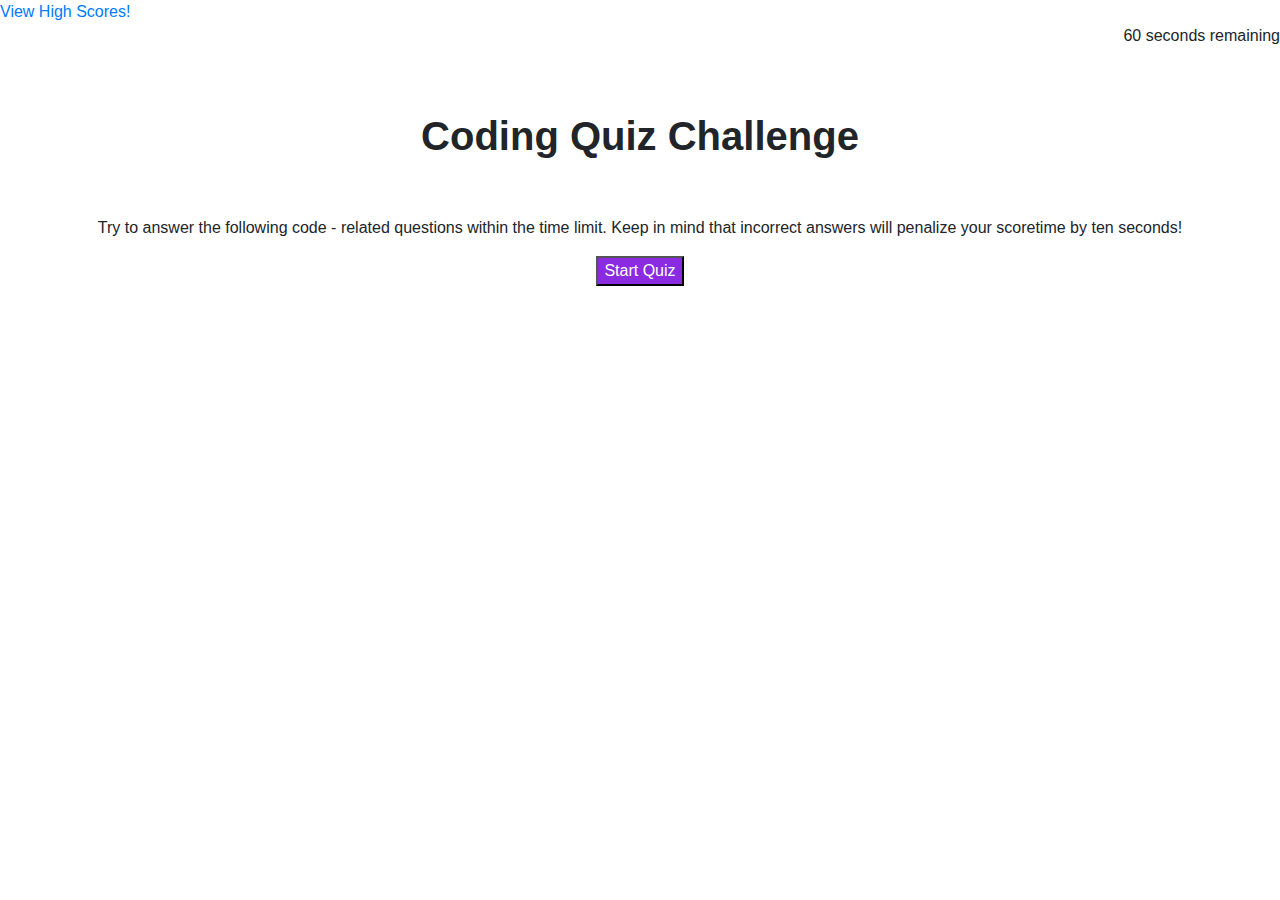
<file: index.html>
<!DOCTYPE html>
<!--[if lt IE 7]>      <html class="no-js lt-ie9 lt-ie8 lt-ie7"> <![endif]-->
<!--[if IE 7]>         <html class="no-js lt-ie9 lt-ie8"> <![endif]-->
<!--[if IE 8]>         <html class="no-js lt-ie9"> <![endif]-->
<!--[if gt IE 8]>      <html class="no-js"> <![endif]-->
<html>
    <head>
        <meta charset="utf-8">
        <meta http-equiv="X-UA-Compatible" content="IE=edge">
        <title>Java Quiz</title>
        <meta name="description" content="">
        <meta name="viewport" content="width=device-width, initial-scale=1">
        
        <link rel="stylesheet" href="https://maxcdn.bootstrapcdn.com/bootstrap/4.0.0/css/bootstrap.min.css">
        <link rel="stylesheet" href="style.css">
    </head>
    <body>
        <!-- header shows the ability to view high scores as well as has a timer -->
    <div class= "header" id = "header">
        <a class = "score" href="results.html">View High Scores!</a>
        <div class="timer" id= "timer"> <span id = "countDownTimer"></span> seconds remaining</div>
    </div>
        <!-- jumbotron shows the initial quiz page -->
    <div class="jumbotron" id="quiz"> 
        <h1>Coding Quiz Challenge</h1>
        <br>
        </br>
        <p>
            Try to answer the following code - related questions within the time limit. Keep in mind that incorrect answers will penalize your scoretime by ten seconds!
        </p>
        <button class="buttonStart" id="start" onClick="myFunction()" >Start Quiz</button>
        <br>
    <div class=" container container1" id="choices">
        <h2 id="questionHeader"> this is text for test question</h2>
        <button class="button1" id="A" type="button" class="btn btn-primary btn-sm" onClick="checkAnswer('A')">A</button>
        <br>
        <button class="button2" id="B" type="button" class="btn btn-primary btn-sm" onClick="checkAnswer('B')">B</button>
        <br>
        <button class="button3" id="C" type="button"  class="btn btn-primary btn-sm" onClick="checkAnswer('C')">C</button>
        <br>
        <button class="button4" id="D" type="button"  class="btn btn-primary btn-sm" onClick="checkAnswer('D')">D</button>
    </div>

        <div class="card" id="card">
          <h2>Time is Up!</h2>
          <p> your score is: <span id ="yourFinalScore"></span></p>
          <form method="POST">
            <div class="input-group">
              <label for="userName">input user name</label>
              <input type="text" name="initials" id="yourInitials" placeholder="your initials" />
            </div>
           
            
            <div id="msg"></div>
            <button id="submit" onClick="submitScore()">Submit Score and start over</button>
          </form>
        </div>
        <div class="container" id="correctOrIncorrect" >correct or incorrect</div>
    
            
       
        <script src="https://ajax.googleapis.com/ajax/libs/jquery/1.11.3/jquery.min.js"></script>
        <script src="https://cdnjs.cloudflare.com/ajax/libs/popper.js/1.14.3/umd/popper.min.js"></script>
        <script src="https://maxcdn.bootstrapcdn.com/bootstrap/4.0.0/js/bootstrap.min.js"></script>
        <script src="script.js"></script>
    </body>
</html>
</file>
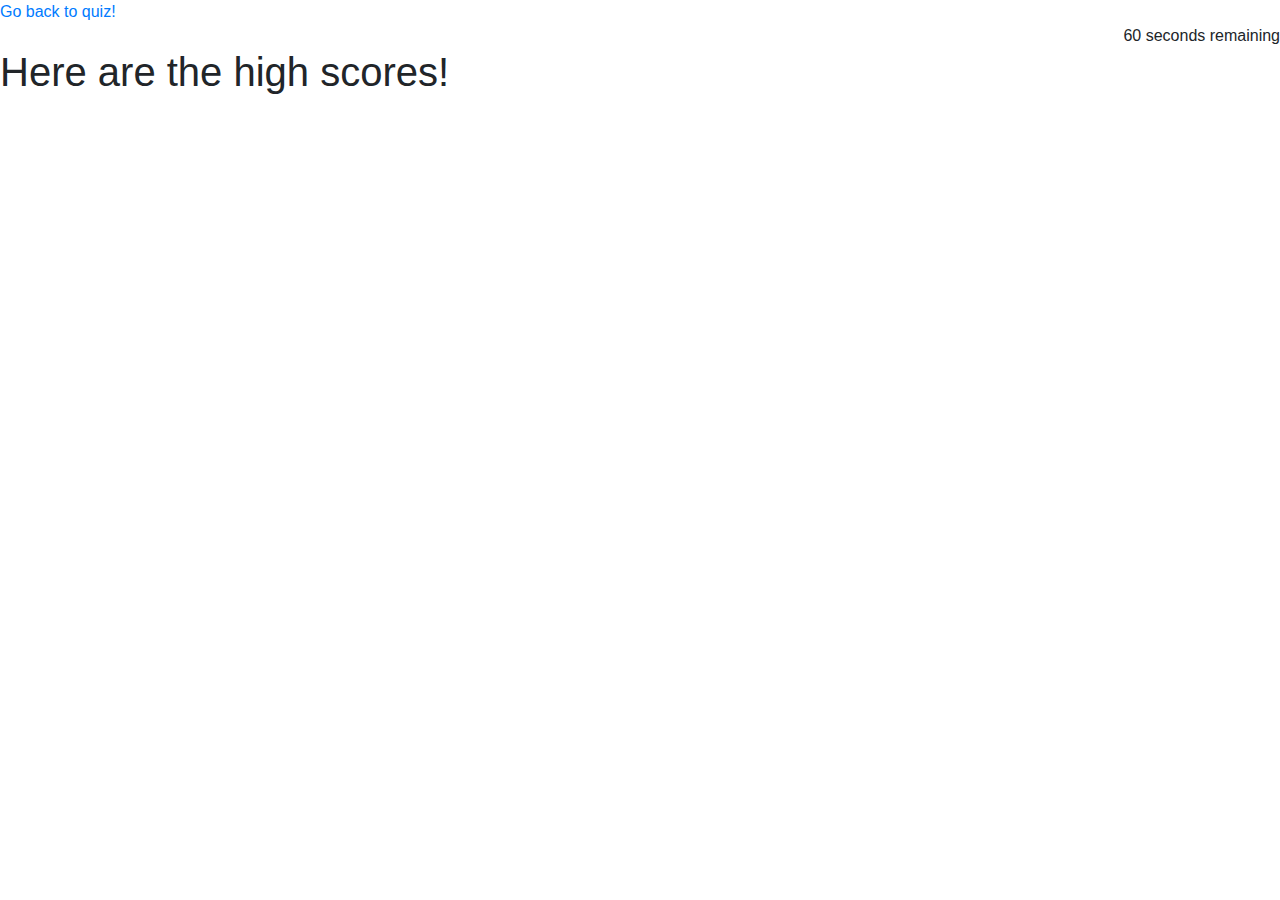
<file: results.html>
<!DOCTYPE html>
<!--[if lt IE 7]>      <html class="no-js lt-ie9 lt-ie8 lt-ie7"> <![endif]-->
<!--[if IE 7]>         <html class="no-js lt-ie9 lt-ie8"> <![endif]-->
<!--[if IE 8]>         <html class="no-js lt-ie9"> <![endif]-->
<!--[if gt IE 8]>      <html class="no-js"> <![endif]-->
<html>
    <head>
        <meta charset="utf-8">
        <meta http-equiv="X-UA-Compatible" content="IE=edge">
        <title></title>
        <meta name="description" content="">
        <meta name="viewport" content="width=device-width, initial-scale=1">
        <link rel="stylesheet" href="https://maxcdn.bootstrapcdn.com/bootstrap/4.0.0/css/bootstrap.min.css">
        <link rel="stylesheet" href="style.css">
    </head>
    <body>
        <!--[if lt IE 7]>
            <p class="browsehappy">You are using an <strong>outdated</strong> browser. Please <a href="#">upgrade your browser</a> to improve your experience.</p>
        <![endif]-->
        <div class= "header" id = "header">
            <a class = "score" href="index.html">Go back to quiz!</a>
            <div class="timer" id= "timer"> <span id = "countDownTimer"></span> seconds remaining</div>
        </div>
        <div class="jumbotron2" id="highScores"></div>
            <h1>Here are the high scores!</h1>
                <h2 id="scoreCard"></h2>
        
        <script src="https://ajax.googleapis.com/ajax/libs/jquery/1.11.3/jquery.min.js"></script>
        <script src="https://cdnjs.cloudflare.com/ajax/libs/popper.js/1.14.3/umd/popper.min.js"></script>
        <script src="https://maxcdn.bootstrapcdn.com/bootstrap/4.0.0/js/bootstrap.min.js"></script>
        <script src="script.js"></script>
    </body>
</html>
</file>
<file: style.css>
/* THIS IS ALL CSS FOR INDEX.HTML */
.jumbotron{

    text-align: center;
    background-color: white !important;
  
}
.jumbotron h1{
    font-weight: bold;
}
.jumbotron p{
    font-weight: none ;
}

.timer{
    text-align: right;
}
button{
    background-color: blueviolet !important;
    color: white !important;
}
.container1{
    visibility: hidden;
    float: center;
    margin-top: -20vh;
  
}


#A{
    width: 15vh;
    margin-left: -75%;
}
#B{
    width: 15vh;
    margin-left: -75%;
}
#C{
    width: 15vh;
    margin-left: -75%;
}
#D{
    width: 15vh;
    margin-left: -75%;
}
.container2 {
    visibility: hidden;
    margin-top: -20vh;
}
.container2 h2{
    font-weight: none;
    font-size: medium;
}
.container3{
    visibility: hidden;
    margin-top: -20vh;
}
.card{
    visibility: hidden;
    margin-top: -20vh;
}
.rightOrWrong{
    visibility: hidden;
}
/* THIS IS CSS ELEMENTS FOR RESULTS.HTML */
.result{
    text-align: center;
    background-color: white !important;
}
#correctOrIncorrect{
    text-decoration-color:grey;
    margin-top: 20vh !important;
    visibility: hidden;
}
#highScores{
    text-align: center;
    background-color: white !important;
}
</file>
